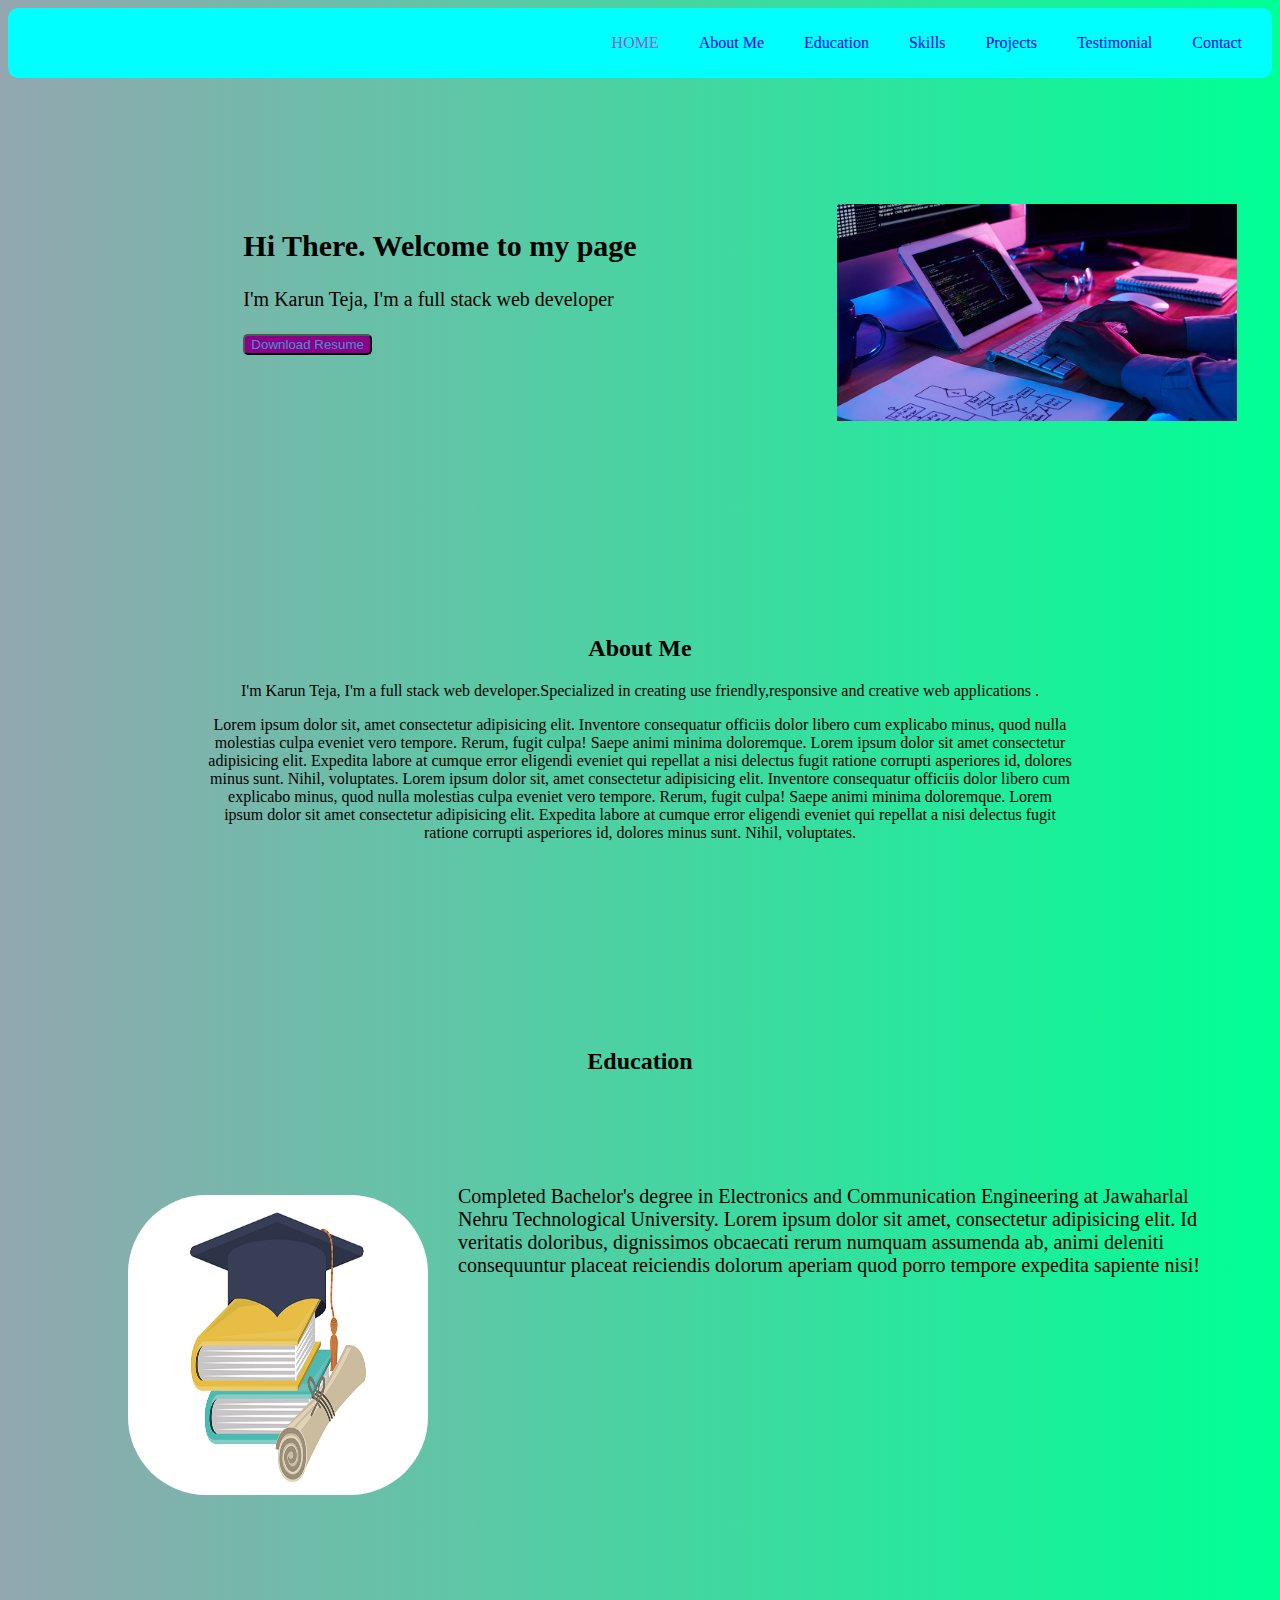
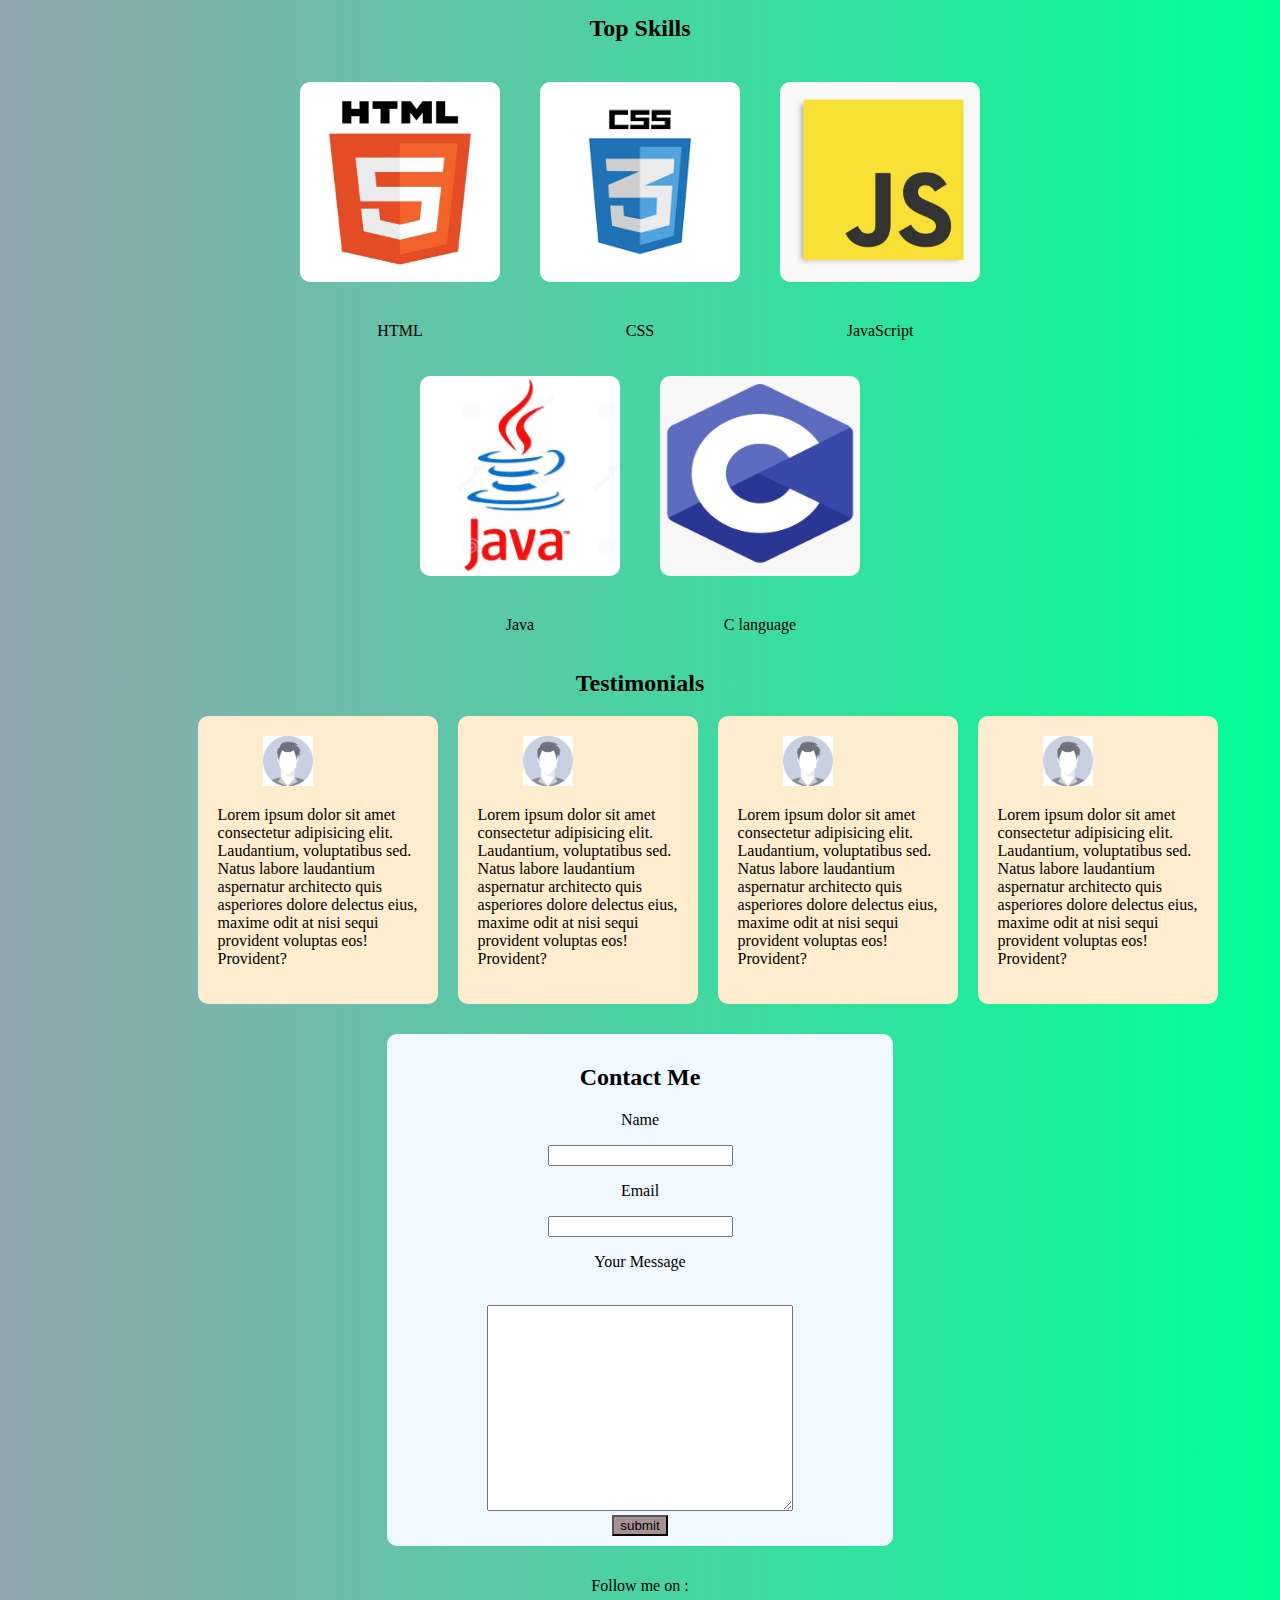
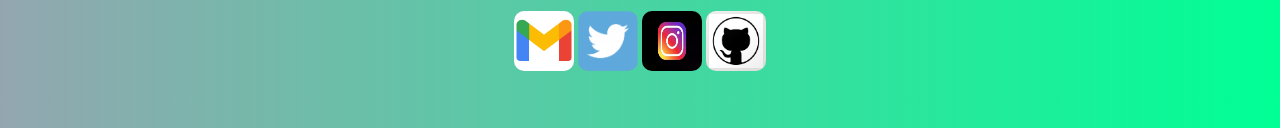
<file: index.html>
<!DOCTYPE html>
<html lang="en">
<head>
    <meta charset="UTF-8">
    <meta http-equiv="X-UA-Compatible" content="IE=edge">
    <meta name="viewport" content="width=device-width, initial-scale=1.0">
    <title>Karun's Portfolio</title>
    <link rel="stylesheet" href="homestyle.css">
    <style> span {color:red;}</style>
    
</head>
<body>
    <nav class="navbar">
    <div class="navdiv">
      <ul>
       <li> <a  id="home">HOME</a></li>
       <li> <a href="#about">About Me</a></li>
       <li> <a href="#edu">Education</a></li>
       <li> <a href="#skills" >Skills</a></li>
       <li> <a href="projects.html" >Projects</a></li>
       <li> <a href="#testimonial" >Testimonial</a></li>
       <li> <a href="#contact" >Contact</a></li>
     </ul>
    </div>
</nav>
    <div class="homediv">
       <div>
          <h2>Hi There. Welcome to my page</h2>

          <p>I'm Karun Teja, I'm a full stack web developer</p>
          <a href="./images/Karun resume.pdf" download><button class="btn1" >Download Resume</button></a>
       </div>
       <div>
          <img src="./images/web-developer.jpg">
       </div>

    </div>
    <div class="aboutdiv" id="about">
        <div align="center">
           <h2>About Me</h2>
 
           <p>I'm Karun Teja, I'm a full stack web developer.Specialized in creating use friendly,responsive and creative web applications .</p>
           <p>Lorem ipsum dolor sit, amet consectetur adipisicing elit. Inventore consequatur officiis dolor libero cum explicabo minus, quod nulla 
               molestias culpa eveniet vero tempore. Rerum, fugit culpa! Saepe animi minima doloremque.
               Lorem ipsum dolor sit amet consectetur adipisicing elit. Expedita labore at cumque error eligendi eveniet qui repellat a nisi delectus 
               fugit ratione corrupti asperiores id, dolores minus sunt. Nihil, voluptates.
               Lorem ipsum dolor sit, amet consectetur adipisicing elit. Inventore consequatur officiis dolor libero cum explicabo minus, quod nulla 
               molestias culpa eveniet vero tempore. Rerum, fugit culpa! Saepe animi minima doloremque.
               Lorem ipsum dolor sit amet consectetur adipisicing elit. Expedita labore at cumque error eligendi eveniet qui repellat a nisi delectus 
               fugit ratione corrupti asperiores id, dolores minus sunt. Nihil, voluptates.
               
           </p>
        </div>
    </div>
     <div class="edudiv" id="edu">
         <h2>Education</h2>
         <div id="qualification">
         <img src="./images/qualifications.jpg" class="qimg">
         <p class="qp">Completed Bachelor's degree in Electronics and Communication Engineering at Jawaharlal Nehru Technological University.
         Lorem ipsum dolor sit amet, consectetur adipisicing elit. Id veritatis doloribus, dignissimos obcaecati rerum numquam assumenda ab, 
             animi deleniti consequuntur placeat reiciendis dolorum aperiam quod porro tempore expedita sapiente nisi!</p>
        </div>
    </div>
    <div class="skills" id="skills">
        <h2 align="center">Top Skills</h2>
        <div class="front">
         <div>
            <img src="./images/html.jpg" id="tab">
            <p>HTML</p>
         </div>
         <div>
            <img src="./images/css.png" id="tab">
            <p>CSS</p>
         </div>
         <div>
            <img src="./images/js.jpg" id="tab">
            <p>JavaScript</p>
         </div>
        </div>
        <div class="back">
            <div>
                <img src="./images/java.jpg" id="tab">
                <p>Java</p>
             </div>
             <div>
                <img src="./images/C.png" id="tab">
                <p>C language</p>
             </div>
        </div>
    </div>

    <div id="testimonial"><h2 align="center">Testimonials</h2></div>
    <div class="testimonial" style="display: inline-flex;margin-left: 15%; margin-bottom: 30px;" >
       <div style="width:200px; padding:20px; background-color: blanchedalmond;margin-right: 20px;border-radius: 10px;" >
          <img src="./images/avatar.jpg" id="test1" style="width: 50px; height: 50px;margin-left:45px;">
          <p>Lorem ipsum dolor sit amet consectetur adipisicing elit. Laudantium, voluptatibus sed. 
              Natus labore laudantium aspernatur architecto quis asperiores dolore delectus eius, maxime odit 
              at nisi sequi provident voluptas eos! Provident?</p>
       </div>
       <div style="width:200px; padding:20px; background-color: blanchedalmond;margin-right: 20px;border-radius: 10px;">
        <img src="./images/avatar.jpg" id="test1"style="width: 50px; height: 50px; margin-left:45px;">
        <p>Lorem ipsum dolor sit amet consectetur adipisicing elit. Laudantium, voluptatibus sed. 
            Natus labore laudantium aspernatur architecto quis asperiores dolore delectus eius, maxime odit 
            at nisi sequi provident voluptas eos! Provident?</p>
     </div>
     <div style="width:200px; padding:20px; background-color: blanchedalmond;margin-right: 20px;border-radius: 10px;">
        <img src="./images/avatar.jpg" id="test1"style="width: 50px; height: 50px;margin-left:45px;">
        <p>Lorem ipsum dolor sit amet consectetur adipisicing elit. Laudantium, voluptatibus sed. 
            Natus labore laudantium aspernatur architecto quis asperiores dolore delectus eius, maxime odit 
            at nisi sequi provident voluptas eos! Provident?</p>
     </div>
     <div style="width:200px; padding:20px; background-color: blanchedalmond;margin-right: 20px;border-radius: 10px;">
        <img src="./images/avatar.jpg" id="test1"style="width: 50px; height: 50px;margin-left:45px;">
        <p>Lorem ipsum dolor sit amet consectetur adipisicing elit. Laudantium, voluptatibus sed. 
            Natus labore laudantium aspernatur architecto quis asperiores dolore delectus eius, maxime odit 
            at nisi sequi provident voluptas eos! Provident?</p>
     </div>
    </div>
    <div align="center" id="contact" style="margin-left:30%;margin-right:30%; background-color: aliceblue;padding: 10px;border-radius: 10px;" >
        <h2>Contact Me</h2>
        <form name="Form" onsubmit="formsubmit();return false;">
         <p>Name</p>
         <input type="text" name="nameinput" ><br>
         <span id="namemsg"></span>
         <p>Email</p>
         <input type="email" name="emailinput"><br>
         <span id="emailmsg"></span>
         <p>Your Message</p>
         <span id="txtmsg"></span><br>
         <textarea  name="textarea" style="height:200px;width:300px"></textarea><br>
         <input name="submit" value="submit" type="submit" style="background-color: rgba(155, 128, 128, 0.856);">
        </form>
    </div>
    <div style="margin-left:30%;margin-right:30%; padding:15px; " align="center">
        <p>Follow me on : </p>
        <a href="#"><img src="./images/gmail.jpeg" id="social"></a>
        <a href="#"><img src="./images/twitter-logo.png" id="social"></a>
        <a href="#"><img src="./images/insta.jpg" id="social" ></a>
        <a href="#"><img src="./images/github.jpg" id="social"></a>
    </div>

    <script src="homescript.js"></script>
</body>
<footer style="height:30px">
   

</footer>
</html>
</file>
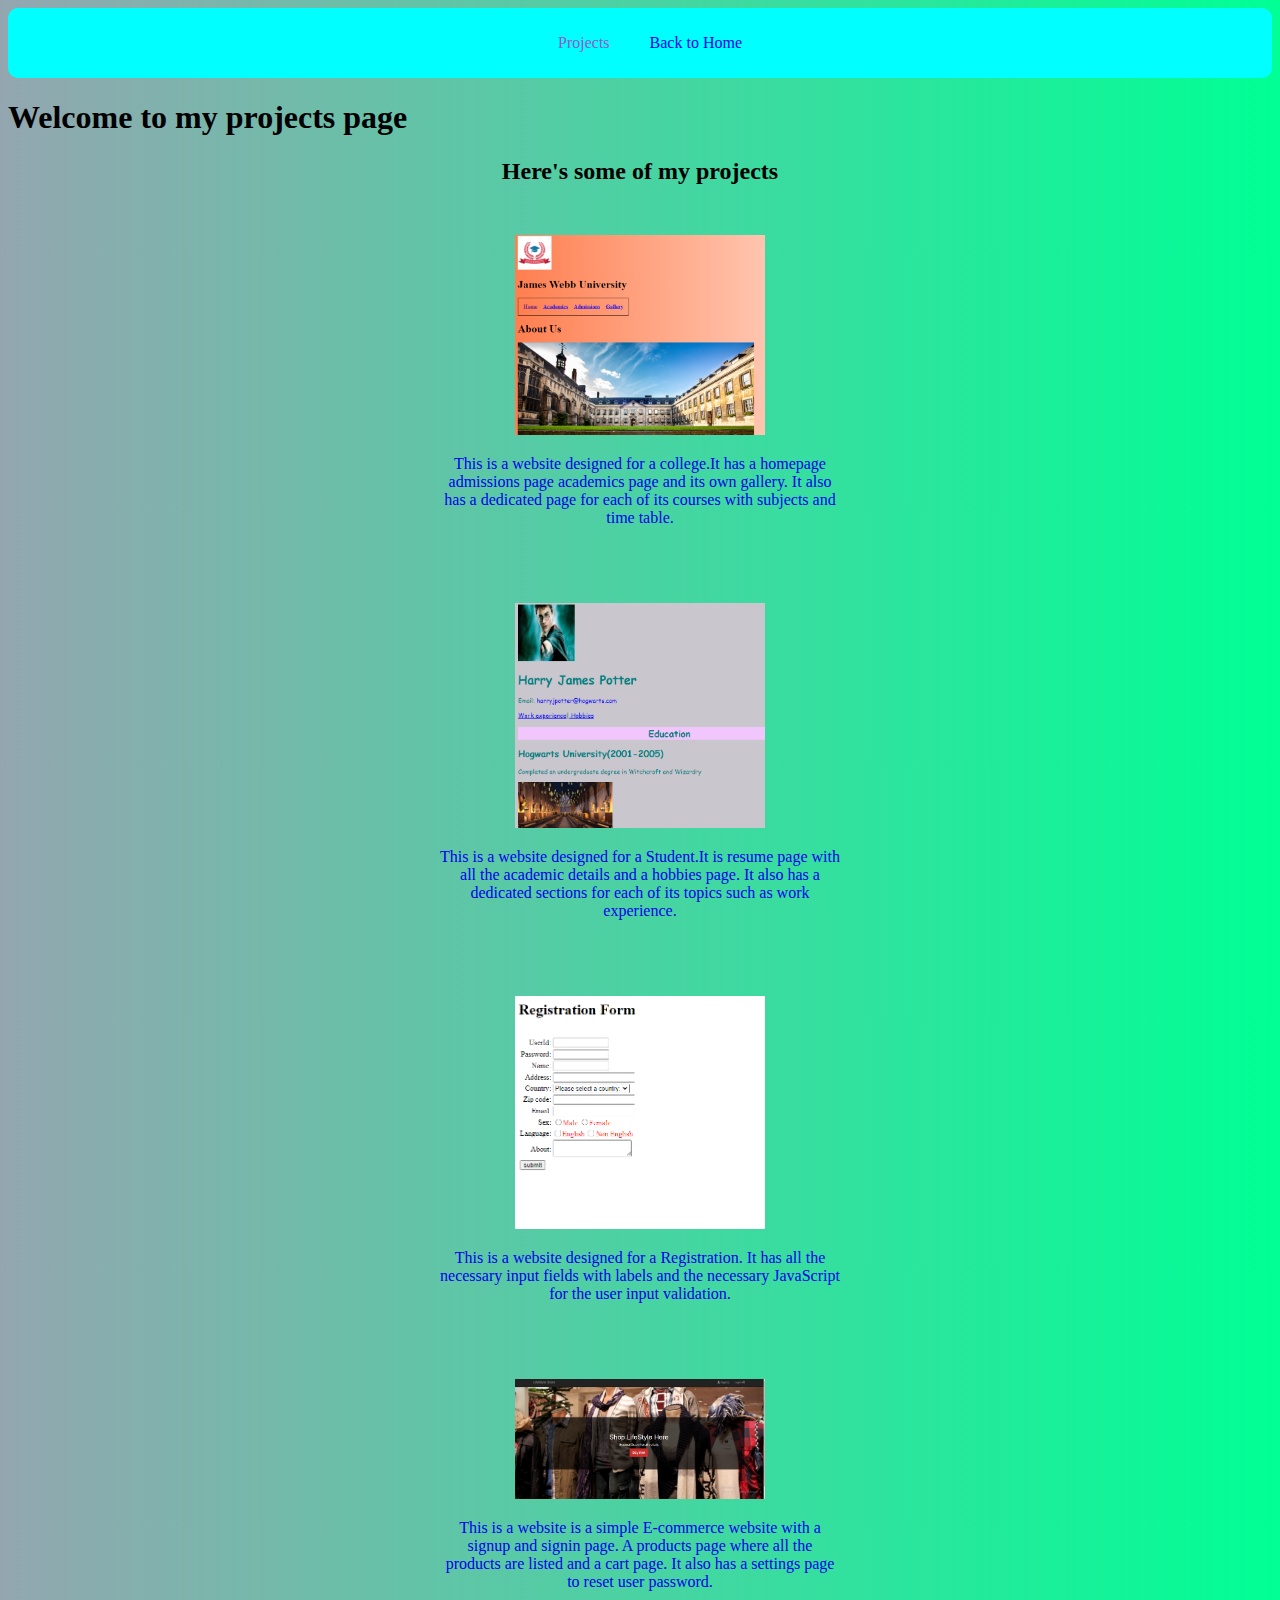
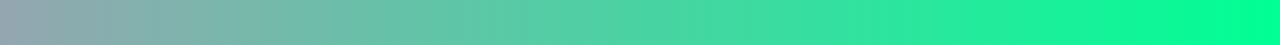
<file: projects.html>
<!DOCTYPE html>
<html lang="en">
<head>
    <meta charset="UTF-8">
    <meta http-equiv="X-UA-Compatible" content="IE=edge">
    <meta name="viewport" content="width=device-width, initial-scale=1.0">
    <title>Projects</title>
    <link rel="stylesheet" href="projectstyle.css">
</head>
<body>
    <nav class="navbar">
        <div class="navdiv">
          <ul>
           <li> <a  id="">Projects</a></li>
          <li> <a href="Homepage.html">Back to Home</a></li>
          
         </ul>
        </div>
    </nav>
        <h1>Welcome to my projects page</h1>
       <div align="center" class="projectsdiv">
          <h2>Here's some of my projects</h2>
          <a href="./projects/homepage.html"><div id="project">
             <img src="./images/project1.png" id="projectimg">
             <p>This is a website designed for a college.It has a homepage admissions page
                 academics page and its own gallery. It also has a dedicated page for each of
                 its courses with subjects and time table.
             </p>

          </div></a>
          <a href="./projects/resume.html"><div id="project">
            <img src="./images/project2.png" id="projectimg">
            <p>This is a website designed for a Student.It is resume page with all the
                academic details and a hobbies page. It also has a dedicated sections for each of
                its topics such as work experience.
            </p>

          </div></a>
          <a href="./projects/JSQ7.html"><div id="project">
            <img src="./images/project3.png" id="projectimg">
            <p>This is a website designed for a Registration. It has all the necessary input fields 
                with labels and the necessary JavaScript for the user input validation.
            </p>
        </div></a>

            <a href="https://karunteja25.github.io/simple-e-commerce/"><div id="project">
                <img src="./images/project4.png" id="projectimg">
                <p>This is a website is a simple E-commerce website with a signup and signin page.
                    A products page where all the products are listed and a cart page. It also has a 
                    settings page to reset user password. 
                </p>

          </div></a>
       </div>
</body>
</html>
</file>
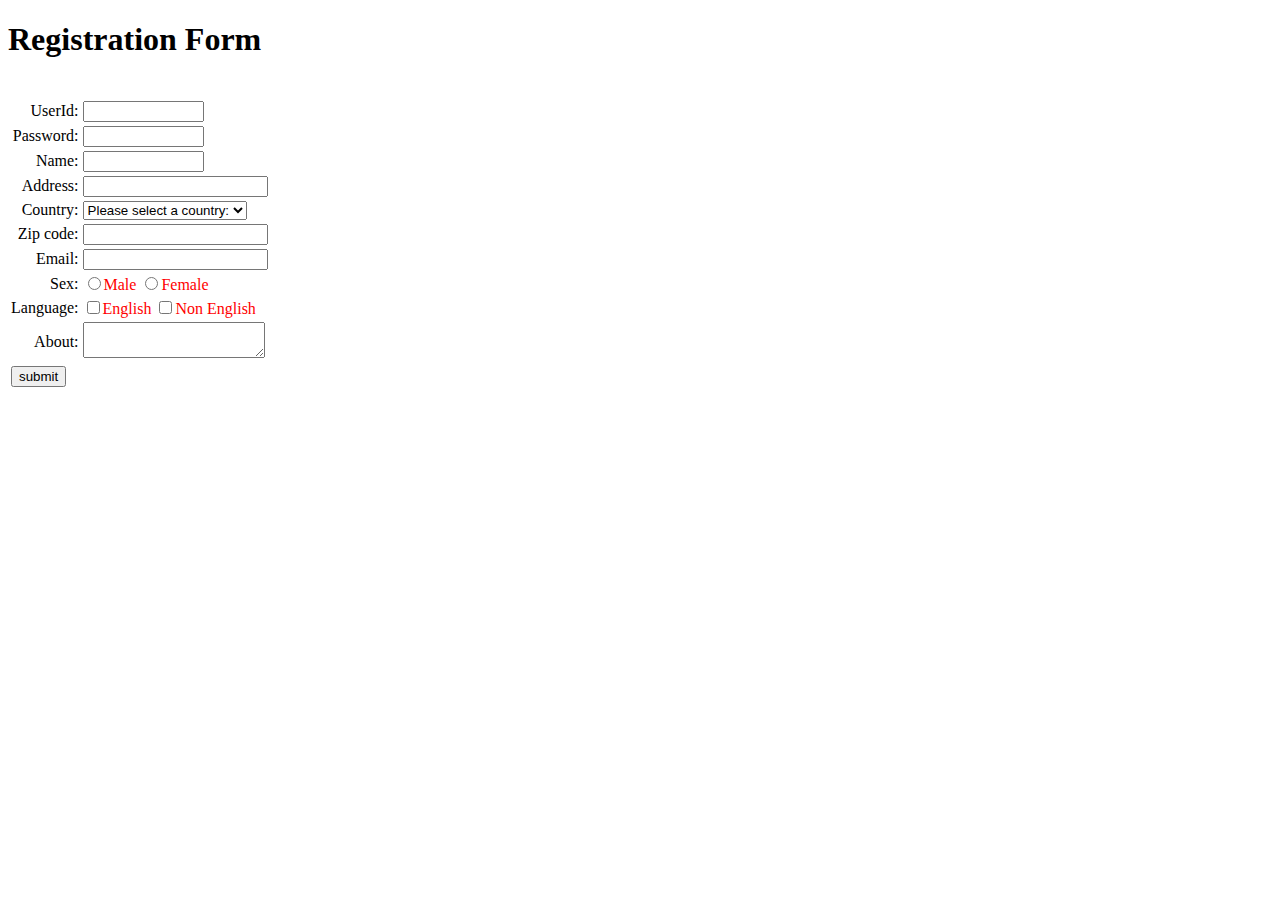
<file: projects/JSQ7.html>
<!DOCTYPE html>
<html lang="en">
<head>
    <meta charset="UTF-8">
    <meta http-equiv="X-UA-Compatible" content="IE=edge">
    <meta name="viewport"  initial-scale=1.0">
    <title>JSQ7</title>
    <style>
        span{
            color: red;
        }
    </style>
    
</head>
<body>
    <h1>Registration Form</h1>
    <form name="Registration" onsubmit="returnformValidation();return false;">
        <table>
        <tr>
         <td align="right"><label for="userid">UserId:</label></td>
         <td><input type="text" name="userid" size="12"><span id="uidmsg"></span></td>
        </tr>
        <tr>
           <td align="right"> <label for=""password>Password:</label></td>
         <td><input type="password" name="password" size="12"><span id="passwordmsg"></span></td>

        </tr>
        <tr>
           <td align="right"> <label for="name">Name:</label></td>
            <td><input type="text" name="name" size="12"><span id="namemsg"></span></td>

        </tr>
         <tr>
          <td align="right"><label for="address">Address:</label></td>
          <td><input type="text" name="address"><span id="addmsg"></span></td><br>
        </tr>
        <tr>
          <td align="right"><label for="country">Country:</label></td>
          <td><select name="country">
            <option selected="" value="Default">Please select a country:</option>
            <option>USA</option>
            <option>India</option>
            <option>Mexico</option>
            <option>England</option>
         </select><span id="countrymsg"></span><br></td>
        </tr>
        <tr>
         <td align="right"><label for="zip">Zip code:</label></td>
         <td><input type="text" name="zip"><span id="zipmsg"></span><br></td>
        </tr>
        <tr>
         <td align="right"><label for="email">Email:</label></td>
         <td><input type="email" name="email"><span id="emailmsg"></span><br></td>
        </tr>
        <tr>
         <td align="right"><label for="sex">Sex:</label></td>
         <td><input type="radio" name="sex" value="Male"><span>Male</span>
         <input type="radio" name="sex" value="Female"><span>Female</span><span id="gendermsg"></span><br></td>
        </tr>
        <tr>
         <td align="right"><label for="language">Language:</label></td>
         <td><input type="checkbox" name="language" value="English"><span>English</span>
         <input type="checkbox" name="language" value="Non English"><span>Non English</span><br></td>
        </tr>
        <tr>
         <td align="right"><label for="desc">About:</label></td>
         <td><textarea name="desc" id="desc"></textarea><br></td>
        </tr>
        <tr>
         <td><input type="submit" name="submit" value="submit"></td>
        </tr>
        </table>
    </form>
    <script src="JSQ7.js"></script>
    
</body>
</html>
</file>
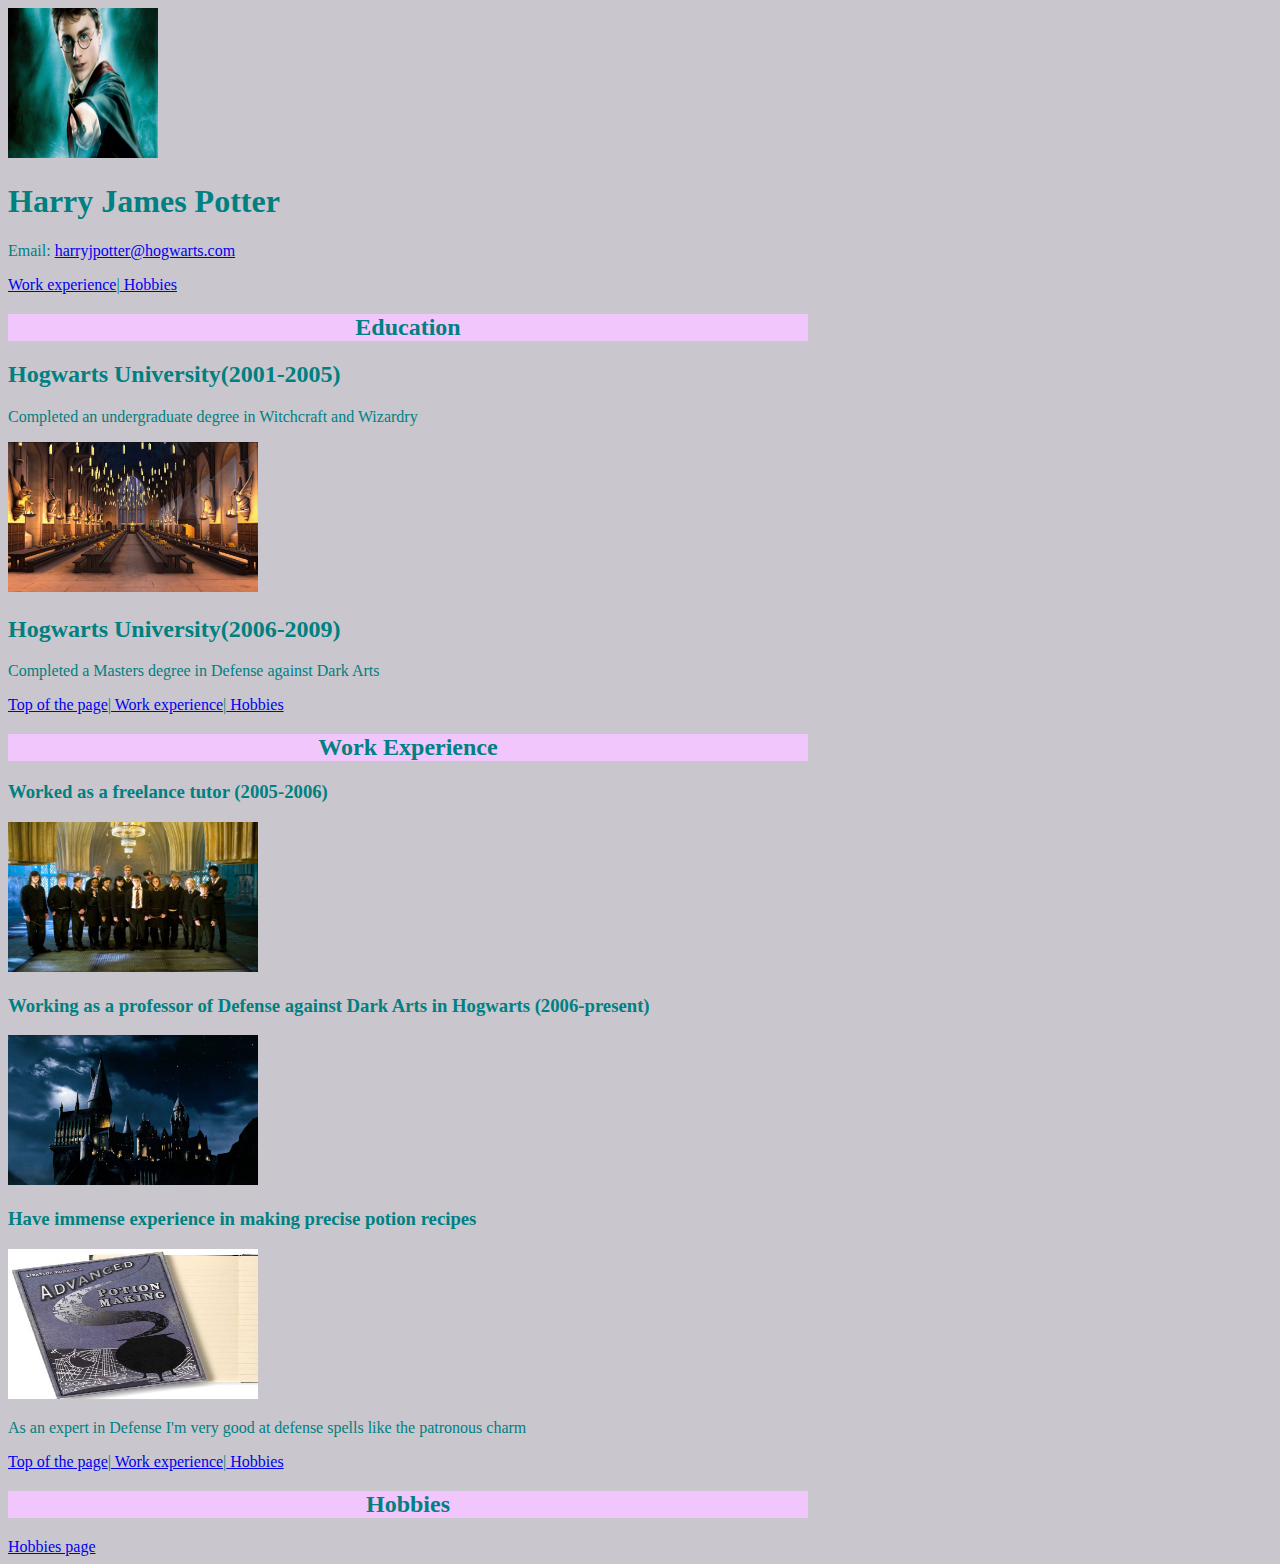
<file: projects/resume.html>
<!DOCTYPE html>
<html>
<head>
    <style>
        body{
            background-color: rgb(201, 198, 206);
            color:teal;
            width:800px;
            font-family:cursive ;
        }
       
    </style>


</head>

<body>

    <img id="harry" src="./images/harry.jpg"  width="150" height="150"/>
    <h1>Harry James Potter</h1>
    <p>Email: <a href="mailto:harryjpotter@hogwarts.com">harryjpotter@hogwarts.com</a></p>
    <a href="#work"> Work experience</a>|<a href="hobbies page.html"> Hobbies</a>
    <h2 style="text-align: center; background-color: rgb(240, 198, 253);">Education</h2>
    <h2>Hogwarts University(2001-2005)</h2>
    <p>Completed an undergraduate degree in Witchcraft and Wizardry</p>
    <img src="./images/hogwarts2.jpg" width ="250" height="150">
    <h2>Hogwarts University(2006-2009)</h2>
    <p>Completed a Masters degree in Defense against Dark Arts</p>
    <a href=#top>Top of the page</a>|<a href="#work"> Work experience</a>|<a href="#hobbies"> Hobbies</a>
    <h2 style="text-align: center; background-color: rgb(240, 198, 253);" id="work">Work Experience</h2>
    <h3>Worked as a freelance tutor (2005-2006)</h3>
    <img src="./images/freelance.jpg"  width=250 height="150"/>
    <h3>Working as a professor of Defense against Dark Arts in Hogwarts (2006-present)</h3>
    <img src="./images/Hogwarts.jpg"  width=250 height="150"/>
    <h3>Have immense experience in making precise potion recipes</h3>
    <img src="./images/potions.jpeg"  width=250 height="150"/>
    
    <p>As an expert in Defense I'm very good at defense spells like the patronous charm</p>
    <a href=#top>Top of the page</a>|<a href="#work"> Work experience</a>|<a href=#> Hobbies</a>
    <h2 style="text-align: center; background-color: rgb(240, 198, 253);" id="hobbies">Hobbies</h2>
    <a href="hobbies page.html"> Hobbies page</a>

</body>


</html>
</file>
<file: homestyle.css>
body
{
    background-image:linear-gradient(to right,rgba(112, 137, 150, 0.753),rgb(0, 255, 149)) ;
    font-family: cursive;
}


.navbar
{
    text-align: right;
    background-color: aqua;
    border-radius: 10px;
    
}
.navdiv ul
{
 display: inline-flex;
 list-style: none;
 color :rgb(151, 88, 202)
}
.navdiv ul li
{
    padding: 10px;
    text-decoration: none;
    font-family: cursive;
    margin-right: 20px;
}
.navdiv ul li a
{
    text-decoration: none;
}
.navdiv >ul >li >a.hover
{
    background-color: rgb(98, 98, 238);
    border-radius: 5px;
}
.homediv
{
    margin: 70px;
    font-size: 20px;
    display: flex;
    justify-content: center;
    margin-top: 10%;
    margin-bottom: 15%;   
}
.qimg
{
    width:300px;
    height:300px ;
    padding : 30px;
    border-radius: 30%;
    margin-left: 20px;
}
.homediv img
{
    margin-left: 50%;
    width:400px;
}

.btn1
{
    background-color: darkmagenta;
    border-radius: 5px;
    color:rgba(0, 255, 255, 0.596);
}
.aboutdiv
{
    display: flex;
    justify-content: center;
    margin-left: 200px;
    margin-right: 200px;
    margin-bottom: 15%;
    
}
.aboutdiv p,h2, .edudiv h2
{
    text-align: center;
    
}
#qualification
{
    justify-content: center;
    margin: 70px;
    font-size: 20px;
    display: inline-flex;
}
.front, .back
{
    display: inline-flex;
    justify-content: center;
    position: relative;
    text-align: center;
    width:100%;
    margin:0 auto;
 
}
#tab
{
  display: inline-flex;
  justify-content: center;
  width: 200px;
  height:200px;
  border-radius: 10px;
  margin: 20px;  
}
#tab:hover
{
    box-shadow: 4px 4px 5px 0 grey;
}
#social
{
    width:60px;height:60px;border-radius:10px;
}
#social:hover
{
    box-shadow: 4px 4px 5px 0 grey;
}
.testimonial div:hover
{
    box-shadow: 4px 4px 5px 0 grey;
}
</file>
<file: projectstyle.css>
body
{
    background-image:linear-gradient(to right,rgba(112, 137, 150, 0.753),rgb(0, 255, 149)) ;
    font-family: cursive;
}

.navbar
{
    text-align: center;
    background-color: aqua;
    border-radius: 10px;
    
}
.navdiv ul
{
 display: inline-flex;
 list-style: none;
 color :rgb(151, 88, 202)
}
.navdiv ul li
{
    padding: 10px;
    text-decoration: none;
    font-family: cursive;
    margin-right: 20px;
}
.navdiv ul li a
{
    text-decoration: none;
}
.navdiv >ul >li >a.hover
{
    background-color: rgb(98, 98, 238);
    border-radius: 5px;
}


.projectsdiv a 
{
    text-decoration: none;
}
#project
{
    width:400px;
    padding:30px;
    border-radius: 15px;
}
#projectimg
{
    width:250px;
}
#project:hover
{
    box-shadow: 5px 5px 6px 4px rgb(77, 74, 74);
}
</file>
